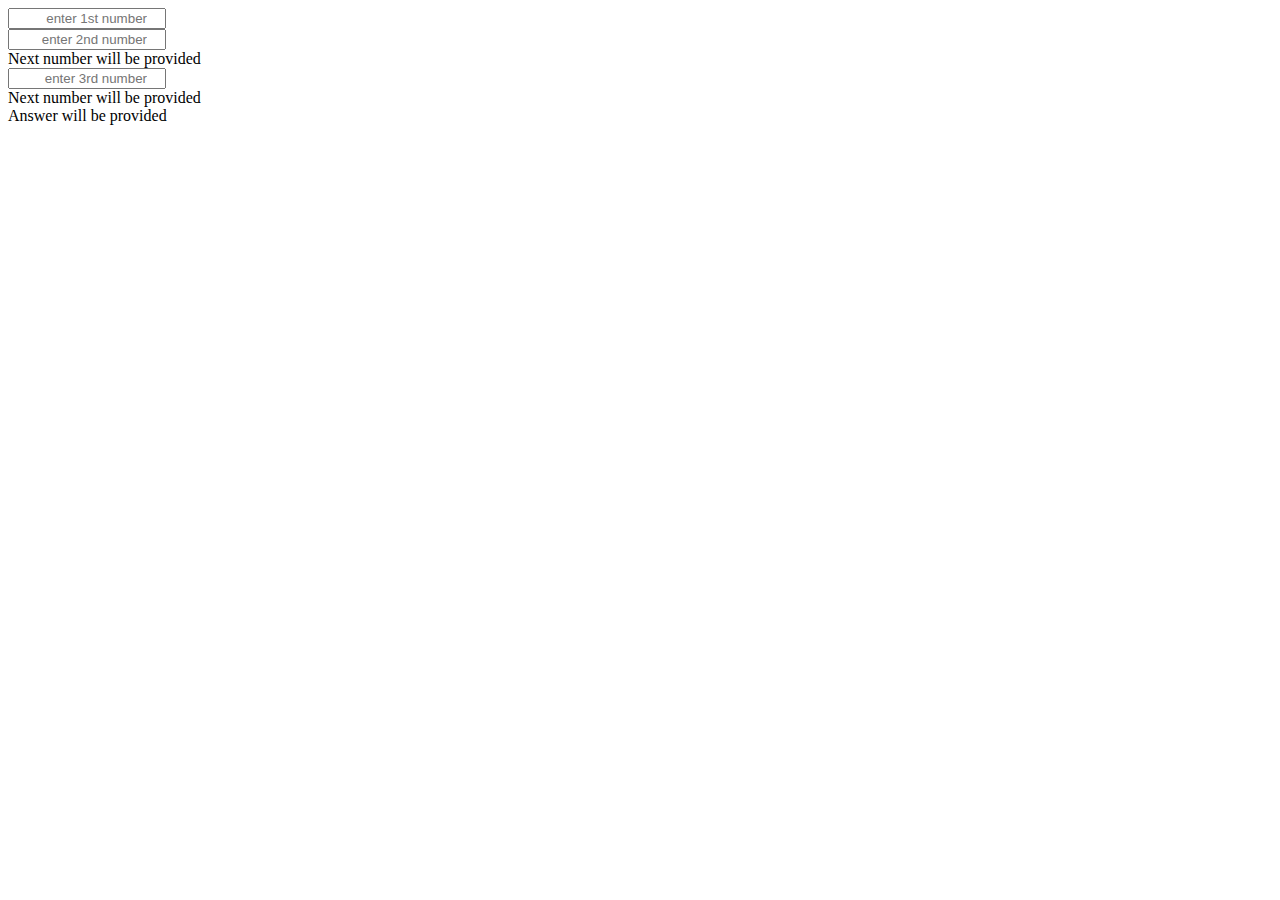
<file: index.html>
<!DOCTYPE html>
<html lang="en">

<head>
    <meta charset="UTF-8">
    <meta http-equiv="X-UA-Compatible" content="IE=edge">
    <meta name="viewport" content="width=device-width, initial-scale=1.0">
    <title>Home Page</title>
    <style>
        input:valid {
            color: green;
        }

        input:invalid {
            color: red;
        }

        input[type=number] {
            width: 150px;
            text-align: right;
        }
    </style>
    <script>
        function f1() {
            num1 = document.getElementById("num1").value;
            document.write(num1);
        }
        function inputfn() {
            var x = document.getElementsByTagName("input");
            for (var i = 0; i < x.length; i++)
                if (x[i].value.length > 3) {
                    x.value = x[i].value.slice(0, 3);
                    document.getElementsByTagName("input")[i].value = x.value;
                }
        }
        function clickfn() {
            var y = 0;
            var x = document.getElementById("input1").value;
            var ans = document.getElementById("ans");
            if (x.length == 0) {
                alert("Enter first number");
                ans.innerHTML = "Answer will be provided";
            }
            else if (x == 0 || x == 00 || x == 000) {
                ans.innerHTML = "1998";
            }
            else if (x == 1 || x == 01 || x == 001) {
                ans.innerHTML = "1999";
            }
            else {
                y = x - 2;
                z = y.toString();
                ans.innerHTML = 2 + z;
            }
        }
        function clickfn2() {
            var x = document.getElementById("input2").value;
            if (x.length == 0) {
                alert("Enter second number");
                document.getElementById("l1").innerHTML = "Next number will be provided";
            }
            else {
                var temp = 999 - x;
                var temp2 = temp.toString();
                var str = "00";
                if (temp.length == 1) {
                    document.getElementById("l1").innerHTML = str + temp2;
                }
                else
                    document.getElementById("l1").innerHTML = 999 - x;
            }
        }
        function keyupfn() {
            var x = document.getElementById("input3").value;
            if (x.length == 3) {
                document.getElementById("l2").innerHTML = 999 - x;
            }
        }
    </script>
</head>

<body>
    <input type="number" name="input" id="input1" placeholder="enter 1st number" oninput="inputfn()" min="0"
        max="999" /><br>
    <input type="number" name="input" id="input2" placeholder="enter 2nd number" oninput="inputfn()" onclick="clickfn()"
        min="0" max="999" /><br>
    <label for="" id="l1">Next number will be provided</label><br>
    <input type="number" name="input" id="input3" placeholder="enter 3rd number" oninput="inputfn()"
        onclick="clickfn2()" onkeyup="keyupfn()" min="0" max="999" /><br>
    <label for="" id="l2">Next number will be provided</label><br>
    <label for="" id="ans">Answer will be provided</label><br>
</body>

</html>
</file>
